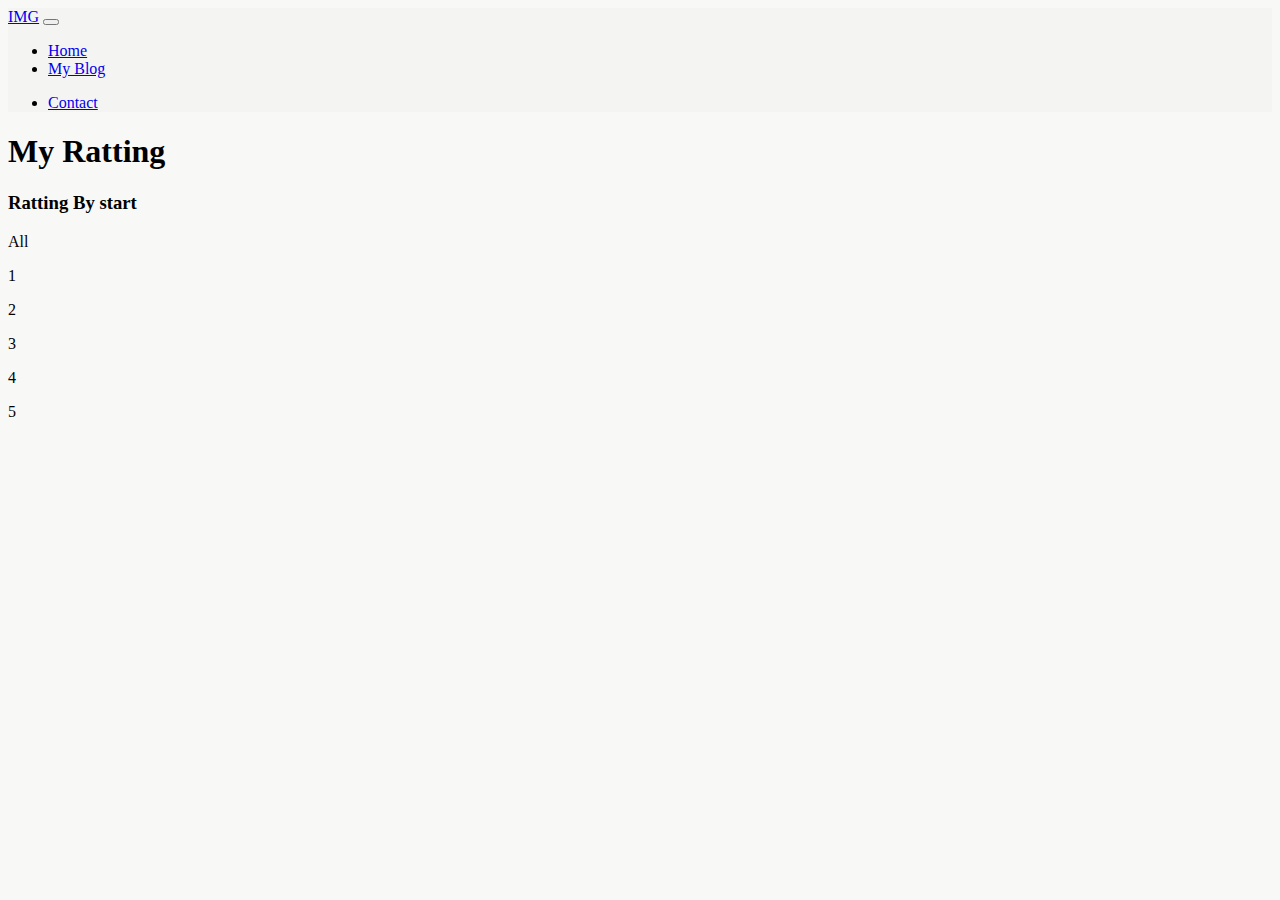
<file: view/HofAsyncAwait.html>
<!DOCTYPE html>
<html lang="en">

<head>
    <meta charset="UTF-8">
    <meta http-equiv="X-UA-Compatible" content="IE=edge">
    <meta name="viewport" content="width=device-width, initial-scale=1.0">
    <title>Document</title>
</head>

<body>
    <!DOCTYPE html>
    <html lang="en">

    <head>
        <meta charset="UTF-8">
        <meta http-equiv="X-UA-Compatible" content="IE=edge">
        <meta name="viewport" content="width=device-width, initial-scale=1.0">
        <link href="https://cdn.jsdelivr.net/npm/bootstrap@5.3.0/dist/css/bootstrap.min.css" rel="stylesheet"
            integrity="sha384-9ndCyUaIbzAi2FUVXJi0CjmCapSmO7SnpJef0486qhLnuZ2cdeRhO02iuK6FUUVM" crossorigin="anonymous">
        <link rel="stylesheet" href="style/style.css">
        <link rel="stylesheet" href="https://cdnjs.cloudflare.com/ajax/libs/font-awesome/6.4.0/css/all.min.css"
            integrity="sha512-iecdLmaskl7CVkqkXNQ/ZH/XLlvWZOJyj7Yy7tcenmpD1ypASozpmT/E0iPtmFIB46ZmdtAc9eNBvH0H/ZpiBw=="
            crossorigin="anonymous" referrerpolicy="no-referrer" />
        <title>Badriana</title>
    </head>

    <body>
        <nav class="navbar navbar-expand-lg bg-body-tertiary navs">
            <div class="container">
                <a class="navbar-brand" href="#">IMG</a>
                <button class="navbar-toggler" type="button" data-bs-toggle="collapse" data-bs-target="#navbarText"
                    aria-controls="navbarText" aria-expanded="false" aria-label="Toggle navigation">
                    <span class="navbar-toggler-icon"></span>
                </button>
                <div class="collapse navbar-collapse" id="navbarText">
                    <ul class="navbar-nav me-auto mb-2 mb-lg-0">
                        <li class="nav-item">
                            <a class="nav-link active" aria-current="page" href="#">Home</a>
                        </li>
                        <li class="nav-item">
                            <a class="nav-link" href="MyBlog.html">My Blog</a>
                        </li>
                    </ul>
                    <div class="navbar-text">
                        <ul class="navbar-nav me-auto mb-2 mb-lg-0">
                            <li class="nav-item">
                                <a class="nav-link" href="kontak.html">Contact</a>
                            </li>
                        </ul>
                    </div>
                </div>
            </div>
        </nav>

        <section>
            <div class="container">
                <div class="row">
                    <div class="col">
                        <h1>My Ratting</h1>
                        <h3>Ratting By start</h3>
                        <div class="d-flex justify-content-center gap-3">
                            <p class="bg-danger mx-3 p-2 rounded-2 text-light">All <i class="fa-solid fa-star fs-3 p-2 text-light"></i></p>
                            <p class="bg-danger mx-3 p-2 rounded-2 text-light">1 <i class="fa-solid fa-star fs-3 p-2 text-light"></i></p>
                            <p class="bg-danger mx-3 p-2 rounded-2 text-light">2 <i class="fa-solid fa-star fs-3 p-2 text-light"></i></p>
                            <p class="bg-danger mx-3 p-2 rounded-2 text-light">3 <i class="fa-solid fa-star fs-3 p-2 text-light"></i></p>
                            <p class="bg-danger mx-3 p-2 rounded-2 text-light">4 <i class="fa-solid fa-star fs-3 p-2 text-light"></i></p>
                            <p class="bg-danger mx-3 p-2 rounded-2 text-light">5 <i class="fa-solid fa-star fs-3 p-2 text-light"></i></p>
                        </div>
                    </div>
                </div>
            </div>
        </section>


        <script src="https://cdn.jsdelivr.net/npm/bootstrap@5.3.0/dist/js/bootstrap.bundle.min.js"
            integrity="sha384-geWF76RCwLtnZ8qwWowPQNguL3RmwHVBC9FhGdlKrxdiJJigb/j/68SIy3Te4Bkz"
            crossorigin="anonymous"></script>
    </body>

    </html>


    <script src="js/HofAsincAwait.js"></script>
</body>

</html>
</file>
<file: view/style/style.css>
body{
    background-color: rgba(247, 248, 246, 0.933);
}
.navs{
    background-color: rgba(238, 241, 236, 0.411)!important;
}
.wpp{
    width: 900px;
    flex-wrap: wrap;
}

.imgCardDetail{
    border: none;
}
.imgCardDetail img{
    width: 100%;
    height: 600px !important;
}
.btlogut{
    border: none!important;
    color: aqua;

}
/* .bbbbb button{
    background-color: rgba(238, 241, 236, 0.411)!important;
    font-size: 30px!important;
} */
</file>
